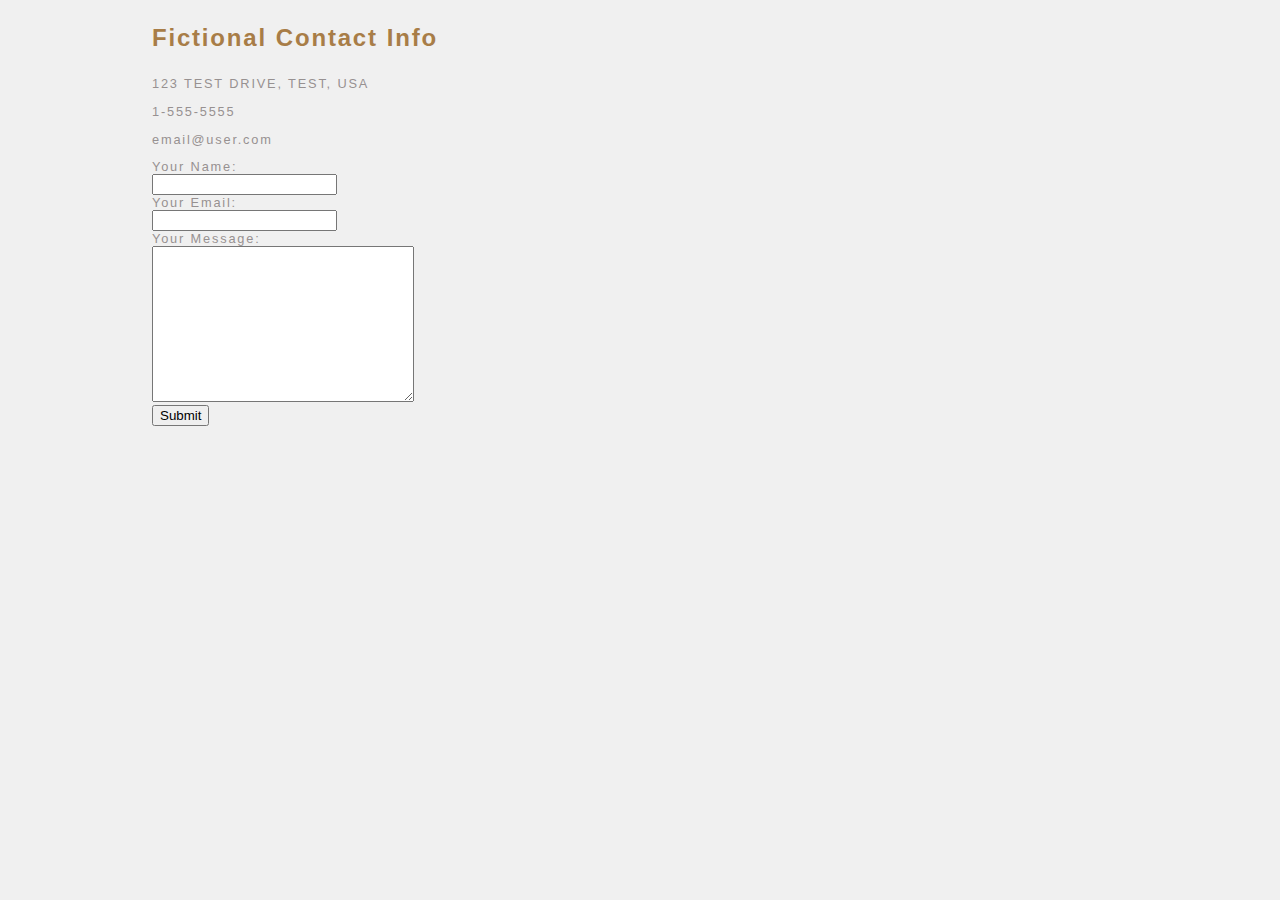
<file: Contact-me.html>
<!DOCTYPE html>
<html lang="en" dir="ltr">
  <head>
      <meta charset="utf-8">
        <title>🍞 Fictional Contact Info</title>
        <link rel="stylesheet" href="css/styles.css">
  </head>
      <body>
        <h3><b>Fictional Contact Info</b></h3>
          <p>123 TEST DRIVE, TEST, USA</p>
          <p>1-555-5555</p>
          <p>email@user.com</p>
<form  action="mailto:faulknerrful@gmail.com" method="post" enctype="text/plain">
  <label>Your Name:</label><br>
  <input type="text" name="yourName" value=""></input><br>
  <label>Your Email:</label><br>
  <input type="email"name="yourEmail" value=""><br>
  <label>Your Message:</label><br>
  <textarea name="yourMessage" cols="30" rows="10"></textarea><br>
  <input type="submit">
</form>
  </body>
</html>
</file>
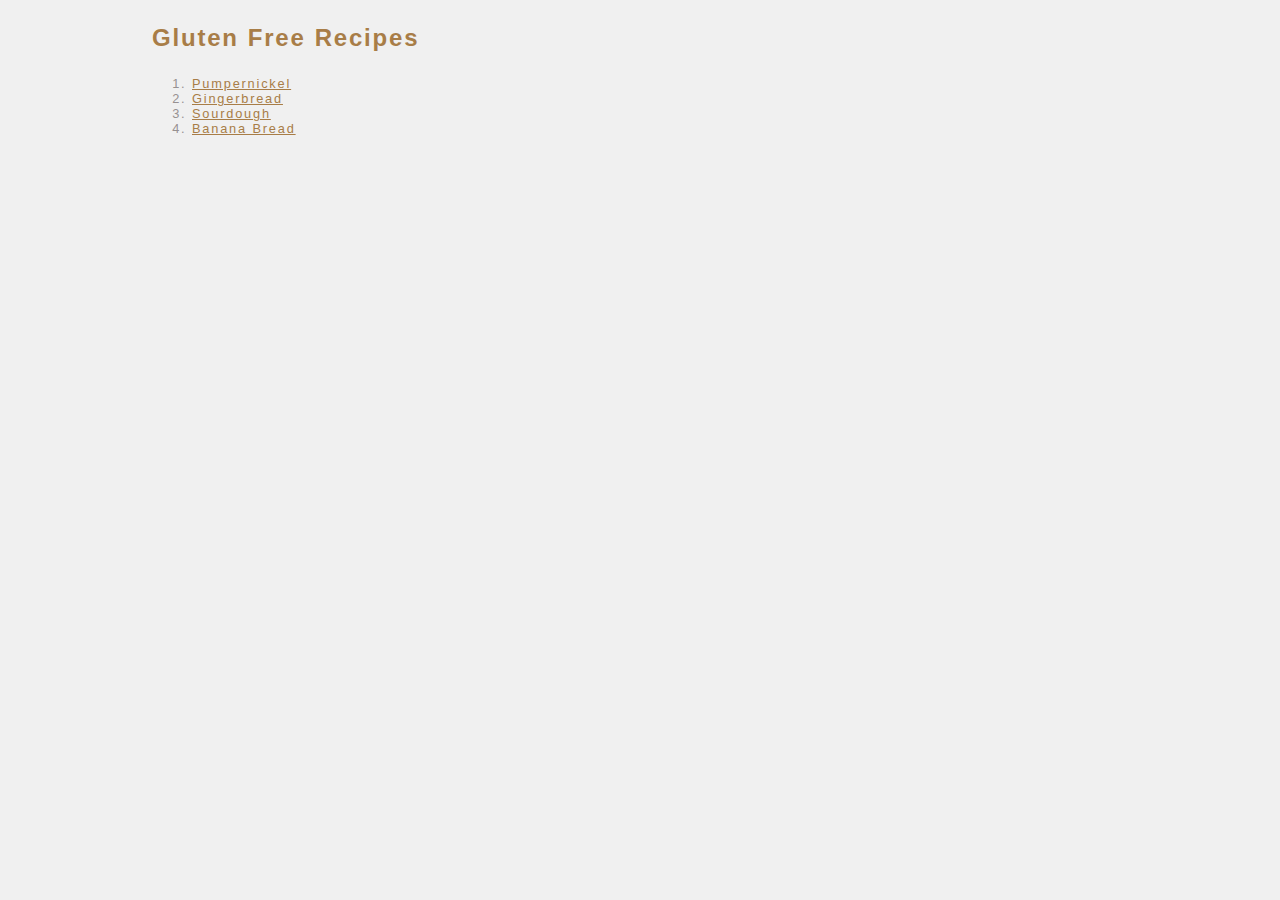
<file: Recipes.html>
<!DOCTYPE html>
<html lang="en" dir="ltr">
  <head>
    <meta charset="utf-8">
    <title>🍞 Gluten Free Recipes</title>
    <link rel="stylesheet" href="css/styles.css">
  </head>
  <body>
    <h3>Gluten Free Recipes</h3>
    <ol>
      <li><a href="https://gfjules.com/recipes/positively-perfect-gluten-free-pumpernickel/">Pumpernickel</a></li>
      <li><a href="https://glutenfreeonashoestring.com/soft-chewy-gluten-free-gingerbread-men/">Gingerbread</a></li>
      <li><a href="https://www.bakerita.com/gluten-free-sourdough-bread/">Sourdough</a></li>
      <li><a href="https://www.mamaknowsglutenfree.com/easy-gluten-free-banana-bread/">Banana Bread</a></li>
    </ol>
  </body>
</html>
</file>
<file: css/styles.css>
body  {
  background-color: #f0f0f0;
  margin-left: auto;
  margin-right: auto;
  max-width: 976px;
  text-align: left;
}

hr {
  background-color: inherit;
  border-style: dotted none none none;
  border-top-width: thick;
  border-top-color: #CCCCCC;
  height: 2px;
  width: 100%;
}

img {
    display: block;
    margin-left: auto;
    margin-right: auto;
    height: 200px;
    animation-delay: 2s;
}

h1 {
  color: #a87d47;
  font-family: Roboto, 'Segoe UI', Tahoma, sans-serif;
  font-size: 300%;
  letter-spacing: 1.8px;
  word-spacing: 3.2px;

}

h3 {
  color: #a87d47;
  font-family: Roboto, 'Segoe UI', Tahoma, sans-serif;
  font-size: 150%;
  letter-spacing: 1.8px;
  word-spacing: 0.5px;

}

ul {
  color: #979191;
  font-family: Roboto, 'Segoe UI', Tahoma, sans-serif;
  font-size: 80%;
  letter-spacing: 1.8px;
  word-spacing: .2px;
  list-style-image: url('🍞');
}

table {
  color: #979191;
  font-family: Roboto, 'Segoe UI', Tahoma, sans-serif;
  font-size: 80%;
  letter-spacing: 1.8px;
  word-spacing: .2px;

}

ol {
  color: #979191;
  font-family: Roboto, 'Segoe UI', Tahoma, sans-serif;
  font-size: 80%;
  letter-spacing: 1.8px;
  word-spacing: .2px;

}

form {
  color: #979191;
  font-family: Roboto, 'Segoe UI', Tahoma, sans-serif;
  font-size: 80%;
  letter-spacing: 1.8px;
  word-spacing: .2px;

}

p {
  color: #979191;
  font-family: Roboto, 'Segoe UI', Tahoma, sans-serif;
  font-size: 80%;
  letter-spacing: 1.8px;
  word-spacing: .2px;

}

/* unvisited link */
a:link {
  color: #a87d47;
}

/* visited link */
a:visited {
  color: #a87d47;
}

/* mouse over link */
a:hover {
  color: #ec3e45;
}

/* selected link */
a:active {
  color: #ec3e45;
}
</file>
